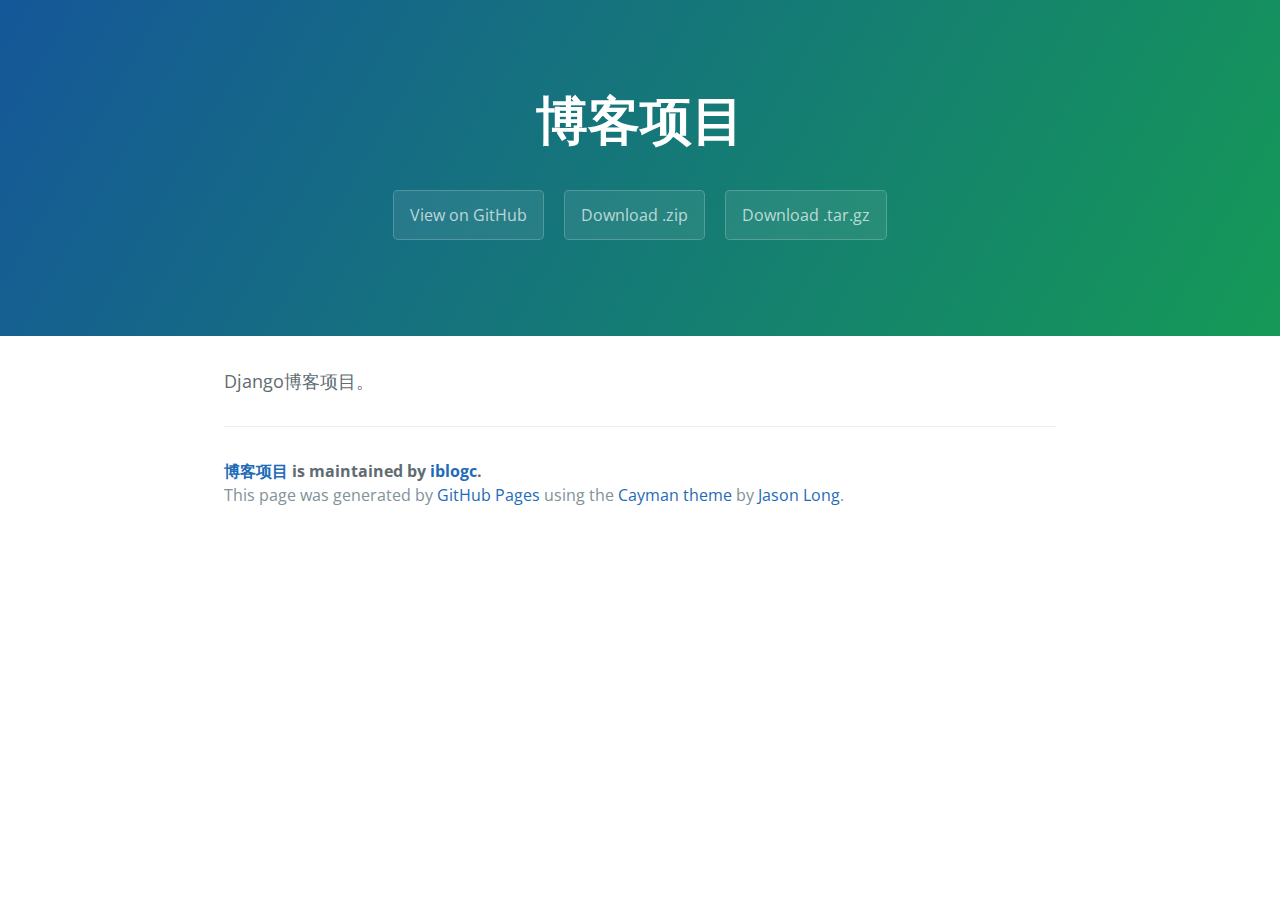
<file: index.html>
<!DOCTYPE html>
<html lang="en-us">
  <head>
    <meta charset="UTF-8">
    <title>博客项目 by iblogc</title>
    <meta name="viewport" content="width=device-width, initial-scale=1">
    <link rel="stylesheet" type="text/css" href="stylesheets/normalize.css" media="screen">
    <link href='https://fonts.googleapis.com/css?family=Open+Sans:400,700' rel='stylesheet' type='text/css'>
    <link rel="stylesheet" type="text/css" href="stylesheets/stylesheet.css" media="screen">
    <link rel="stylesheet" type="text/css" href="stylesheets/github-light.css" media="screen">
  </head>
  <body>
    <section class="page-header">
      <h1 class="project-name">博客项目</h1>
      <h2 class="project-tagline"></h2>
      <a href="https://github.com/iblogc/mysite" class="btn">View on GitHub</a>
      <a href="https://github.com/iblogc/mysite/zipball/master" class="btn">Download .zip</a>
      <a href="https://github.com/iblogc/mysite/tarball/master" class="btn">Download .tar.gz</a>
    </section>

    <section class="main-content">
      <p>Django博客项目。</p>

      <footer class="site-footer">
        <span class="site-footer-owner"><a href="https://github.com/iblogc/mysite">博客项目</a> is maintained by <a href="https://github.com/iblogc">iblogc</a>.</span>

        <span class="site-footer-credits">This page was generated by <a href="https://pages.github.com">GitHub Pages</a> using the <a href="https://github.com/jasonlong/cayman-theme">Cayman theme</a> by <a href="https://twitter.com/jasonlong">Jason Long</a>.</span>
      </footer>

    </section>

  
  </body>
</html>
</file>
<file: stylesheets/stylesheet.css>
* {
  box-sizing: border-box; }

body {
  padding: 0;
  margin: 0;
  font-family: "Open Sans", "Helvetica Neue", Helvetica, Arial, sans-serif;
  font-size: 16px;
  line-height: 1.5;
  color: #606c71; }

a {
  color: #1e6bb8;
  text-decoration: none; }
  a:hover {
    text-decoration: underline; }

.btn {
  display: inline-block;
  margin-bottom: 1rem;
  color: rgba(255, 255, 255, 0.7);
  background-color: rgba(255, 255, 255, 0.08);
  border-color: rgba(255, 255, 255, 0.2);
  border-style: solid;
  border-width: 1px;
  border-radius: 0.3rem;
  transition: color 0.2s, background-color 0.2s, border-color 0.2s; }
  .btn + .btn {
    margin-left: 1rem; }

.btn:hover {
  color: rgba(255, 255, 255, 0.8);
  text-decoration: none;
  background-color: rgba(255, 255, 255, 0.2);
  border-color: rgba(255, 255, 255, 0.3); }

@media screen and (min-width: 64em) {
  .btn {
    padding: 0.75rem 1rem; } }

@media screen and (min-width: 42em) and (max-width: 64em) {
  .btn {
    padding: 0.6rem 0.9rem;
    font-size: 0.9rem; } }

@media screen and (max-width: 42em) {
  .btn {
    display: block;
    width: 100%;
    padding: 0.75rem;
    font-size: 0.9rem; }
    .btn + .btn {
      margin-top: 1rem;
      margin-left: 0; } }

.page-header {
  color: #fff;
  text-align: center;
  background-color: #159957;
  background-image: linear-gradient(120deg, #155799, #159957); }

@media screen and (min-width: 64em) {
  .page-header {
    padding: 5rem 6rem; } }

@media screen and (min-width: 42em) and (max-width: 64em) {
  .page-header {
    padding: 3rem 4rem; } }

@media screen and (max-width: 42em) {
  .page-header {
    padding: 2rem 1rem; } }

.project-name {
  margin-top: 0;
  margin-bottom: 0.1rem; }

@media screen and (min-width: 64em) {
  .project-name {
    font-size: 3.25rem; } }

@media screen and (min-width: 42em) and (max-width: 64em) {
  .project-name {
    font-size: 2.25rem; } }

@media screen and (max-width: 42em) {
  .project-name {
    font-size: 1.75rem; } }

.project-tagline {
  margin-bottom: 2rem;
  font-weight: normal;
  opacity: 0.7; }

@media screen and (min-width: 64em) {
  .project-tagline {
    font-size: 1.25rem; } }

@media screen and (min-width: 42em) and (max-width: 64em) {
  .project-tagline {
    font-size: 1.15rem; } }

@media screen and (max-width: 42em) {
  .project-tagline {
    font-size: 1rem; } }

.main-content :first-child {
  margin-top: 0; }
.main-content img {
  max-width: 100%; }
.main-content h1, .main-content h2, .main-content h3, .main-content h4, .main-content h5, .main-content h6 {
  margin-top: 2rem;
  margin-bottom: 1rem;
  font-weight: normal;
  color: #159957; }
.main-content p {
  margin-bottom: 1em; }
.main-content code {
  padding: 2px 4px;
  font-family: Consolas, "Liberation Mono", Menlo, Courier, monospace;
  font-size: 0.9rem;
  color: #383e41;
  background-color: #f3f6fa;
  border-radius: 0.3rem; }
.main-content pre {
  padding: 0.8rem;
  margin-top: 0;
  margin-bottom: 1rem;
  font: 1rem Consolas, "Liberation Mono", Menlo, Courier, monospace;
  color: #567482;
  word-wrap: normal;
  background-color: #f3f6fa;
  border: solid 1px #dce6f0;
  border-radius: 0.3rem; }
  .main-content pre > code {
    padding: 0;
    margin: 0;
    font-size: 0.9rem;
    color: #567482;
    word-break: normal;
    white-space: pre;
    background: transparent;
    border: 0; }
.main-content .highlight {
  margin-bottom: 1rem; }
  .main-content .highlight pre {
    margin-bottom: 0;
    word-break: normal; }
.main-content .highlight pre, .main-content pre {
  padding: 0.8rem;
  overflow: auto;
  font-size: 0.9rem;
  line-height: 1.45;
  border-radius: 0.3rem; }
.main-content pre code, .main-content pre tt {
  display: inline;
  max-width: initial;
  padding: 0;
  margin: 0;
  overflow: initial;
  line-height: inherit;
  word-wrap: normal;
  background-color: transparent;
  border: 0; }
  .main-content pre code:before, .main-content pre code:after, .main-content pre tt:before, .main-content pre tt:after {
    content: normal; }
.main-content ul, .main-content ol {
  margin-top: 0; }
.main-content blockquote {
  padding: 0 1rem;
  margin-left: 0;
  color: #819198;
  border-left: 0.3rem solid #dce6f0; }
  .main-content blockquote > :first-child {
    margin-top: 0; }
  .main-content blockquote > :last-child {
    margin-bottom: 0; }
.main-content table {
  display: block;
  width: 100%;
  overflow: auto;
  word-break: normal;
  word-break: keep-all; }
  .main-content table th {
    font-weight: bold; }
  .main-content table th, .main-content table td {
    padding: 0.5rem 1rem;
    border: 1px solid #e9ebec; }
.main-content dl {
  padding: 0; }
  .main-content dl dt {
    padding: 0;
    margin-top: 1rem;
    font-size: 1rem;
    font-weight: bold; }
  .main-content dl dd {
    padding: 0;
    margin-bottom: 1rem; }
.main-content hr {
  height: 2px;
  padding: 0;
  margin: 1rem 0;
  background-color: #eff0f1;
  border: 0; }

@media screen and (min-width: 64em) {
  .main-content {
    max-width: 64rem;
    padding: 2rem 6rem;
    margin: 0 auto;
    font-size: 1.1rem; } }

@media screen and (min-width: 42em) and (max-width: 64em) {
  .main-content {
    padding: 2rem 4rem;
    font-size: 1.1rem; } }

@media screen and (max-width: 42em) {
  .main-content {
    padding: 2rem 1rem;
    font-size: 1rem; } }

.site-footer {
  padding-top: 2rem;
  margin-top: 2rem;
  border-top: solid 1px #eff0f1; }

.site-footer-owner {
  display: block;
  font-weight: bold; }

.site-footer-credits {
  color: #819198; }

@media screen and (min-width: 64em) {
  .site-footer {
    font-size: 1rem; } }

@media screen and (min-width: 42em) and (max-width: 64em) {
  .site-footer {
    font-size: 1rem; } }

@media screen and (max-width: 42em) {
  .site-footer {
    font-size: 0.9rem; } }
</file>
<file: stylesheets/github-light.css>
/*
The MIT License (MIT)

Copyright (c) 2016 GitHub, Inc.

Permission is hereby granted, free of charge, to any person obtaining a copy
of this software and associated documentation files (the "Software"), to deal
in the Software without restriction, including without limitation the rights
to use, copy, modify, merge, publish, distribute, sublicense, and/or sell
copies of the Software, and to permit persons to whom the Software is
furnished to do so, subject to the following conditions:

The above copyright notice and this permission notice shall be included in all
copies or substantial portions of the Software.

THE SOFTWARE IS PROVIDED "AS IS", WITHOUT WARRANTY OF ANY KIND, EXPRESS OR
IMPLIED, INCLUDING BUT NOT LIMITED TO THE WARRANTIES OF MERCHANTABILITY,
FITNESS FOR A PARTICULAR PURPOSE AND NONINFRINGEMENT. IN NO EVENT SHALL THE
AUTHORS OR COPYRIGHT HOLDERS BE LIABLE FOR ANY CLAIM, DAMAGES OR OTHER
LIABILITY, WHETHER IN AN ACTION OF CONTRACT, TORT OR OTHERWISE, ARISING FROM,
OUT OF OR IN CONNECTION WITH THE SOFTWARE OR THE USE OR OTHER DEALINGS IN THE
SOFTWARE.

*/

.pl-c /* comment */ {
  color: #969896;
}

.pl-c1 /* constant, variable.other.constant, support, meta.property-name, support.constant, support.variable, meta.module-reference, markup.raw, meta.diff.header */,
.pl-s .pl-v /* string variable */ {
  color: #0086b3;
}

.pl-e /* entity */,
.pl-en /* entity.name */ {
  color: #795da3;
}

.pl-smi /* variable.parameter.function, storage.modifier.package, storage.modifier.import, storage.type.java, variable.other */,
.pl-s .pl-s1 /* string source */ {
  color: #333;
}

.pl-ent /* entity.name.tag */ {
  color: #63a35c;
}

.pl-k /* keyword, storage, storage.type */ {
  color: #a71d5d;
}

.pl-s /* string */,
.pl-pds /* punctuation.definition.string, string.regexp.character-class */,
.pl-s .pl-pse .pl-s1 /* string punctuation.section.embedded source */,
.pl-sr /* string.regexp */,
.pl-sr .pl-cce /* string.regexp constant.character.escape */,
.pl-sr .pl-sre /* string.regexp source.ruby.embedded */,
.pl-sr .pl-sra /* string.regexp string.regexp.arbitrary-repitition */ {
  color: #183691;
}

.pl-v /* variable */ {
  color: #ed6a43;
}

.pl-id /* invalid.deprecated */ {
  color: #b52a1d;
}

.pl-ii /* invalid.illegal */ {
  color: #f8f8f8;
  background-color: #b52a1d;
}

.pl-sr .pl-cce /* string.regexp constant.character.escape */ {
  font-weight: bold;
  color: #63a35c;
}

.pl-ml /* markup.list */ {
  color: #693a17;
}

.pl-mh /* markup.heading */,
.pl-mh .pl-en /* markup.heading entity.name */,
.pl-ms /* meta.separator */ {
  font-weight: bold;
  color: #1d3e81;
}

.pl-mq /* markup.quote */ {
  color: #008080;
}

.pl-mi /* markup.italic */ {
  font-style: italic;
  color: #333;
}

.pl-mb /* markup.bold */ {
  font-weight: bold;
  color: #333;
}

.pl-md /* markup.deleted, meta.diff.header.from-file */ {
  color: #bd2c00;
  background-color: #ffecec;
}

.pl-mi1 /* markup.inserted, meta.diff.header.to-file */ {
  color: #55a532;
  background-color: #eaffea;
}

.pl-mdr /* meta.diff.range */ {
  font-weight: bold;
  color: #795da3;
}

.pl-mo /* meta.output */ {
  color: #1d3e81;
}
</file>
